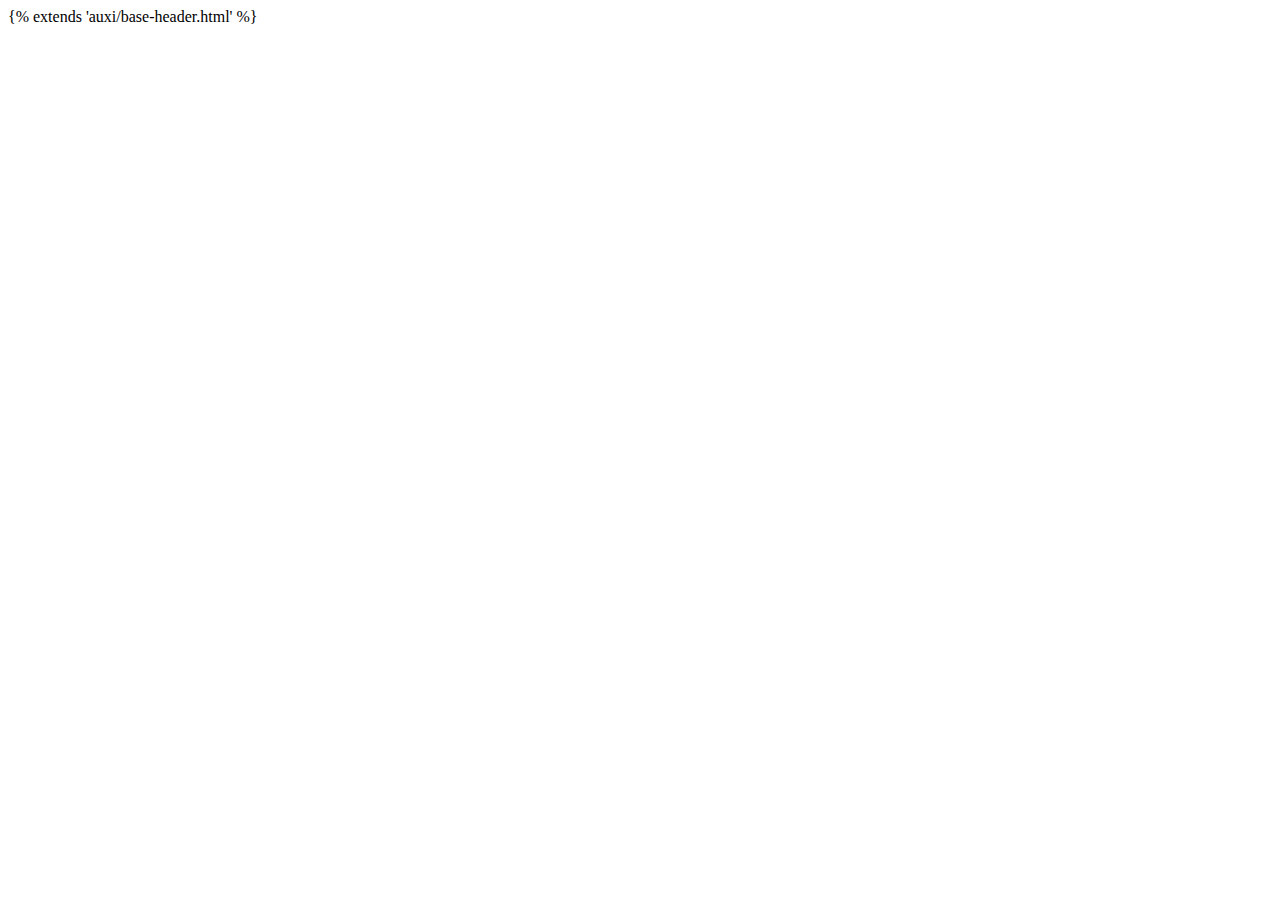
<file: AUX/HOME/aux/templates/auxi/ayuda.html>
<!DOCTYPE html>
<html lang="en">
<head>
      <meta charset="UTF-8">
      <meta http-equiv="X-UA-Compatible" content="IE=edge">
      <meta name="viewport" content="width=device-width, initial-scale=1.0">
      <title>Document</title>
</head>
<body>
      <header>
            {% extends 'auxi/base-header.html' %}
      </header>
</body>
</html>
</file>
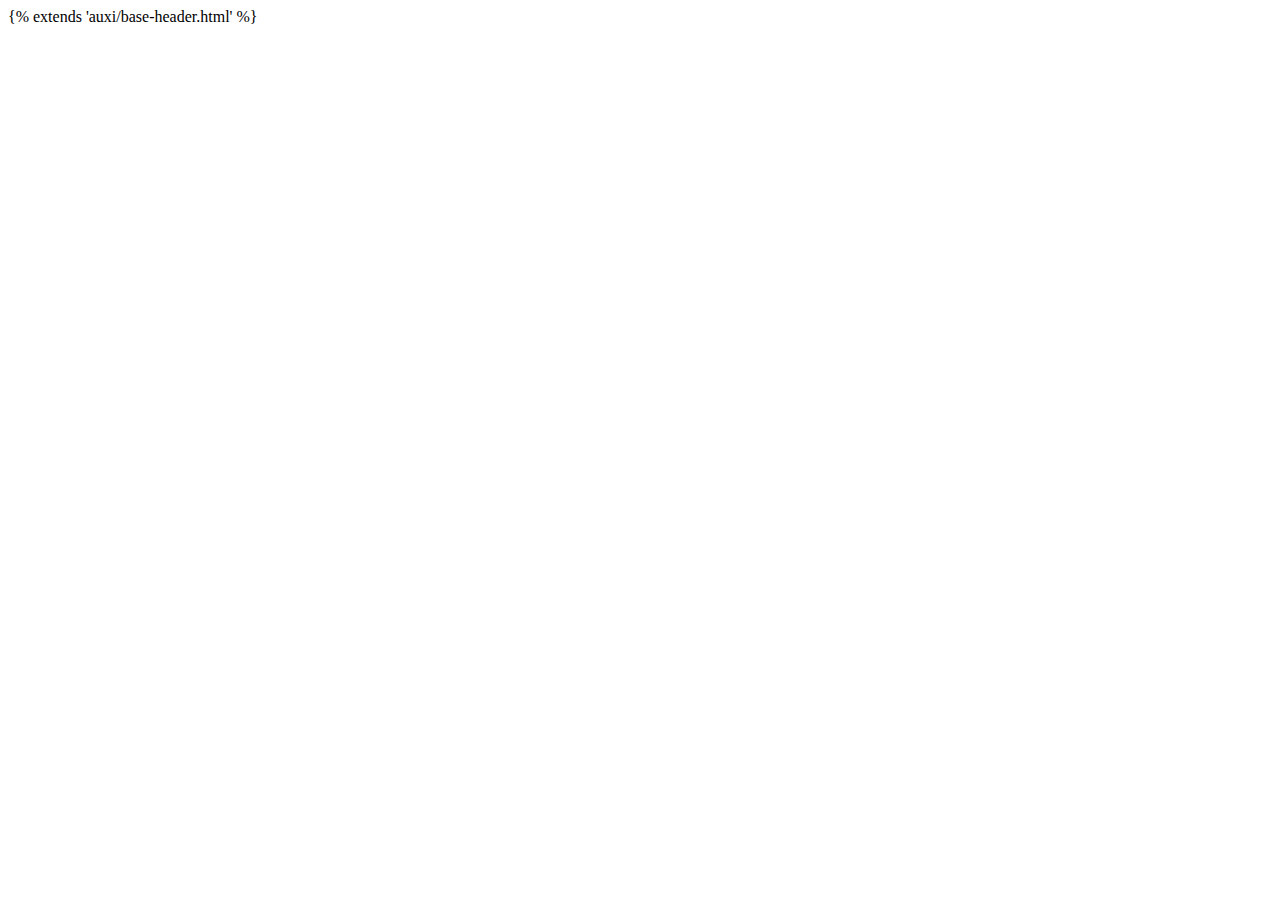
<file: AUX/HOME/aux/templates/auxi/info.html>
<!DOCTYPE html>
<html lang="en">
<head>
      <meta charset="UTF-8">
      <meta http-equiv="X-UA-Compatible" content="IE=edge">
      <meta name="viewport" content="width=device-width, initial-scale=1.0">
      <title>Info</title>
</head>
<body>
      <header>
      {% extends 'auxi/base-header.html' %}

      </header>
      <main>
      </main>
      <footer>

      </footer>
</body>
</html>
</file>
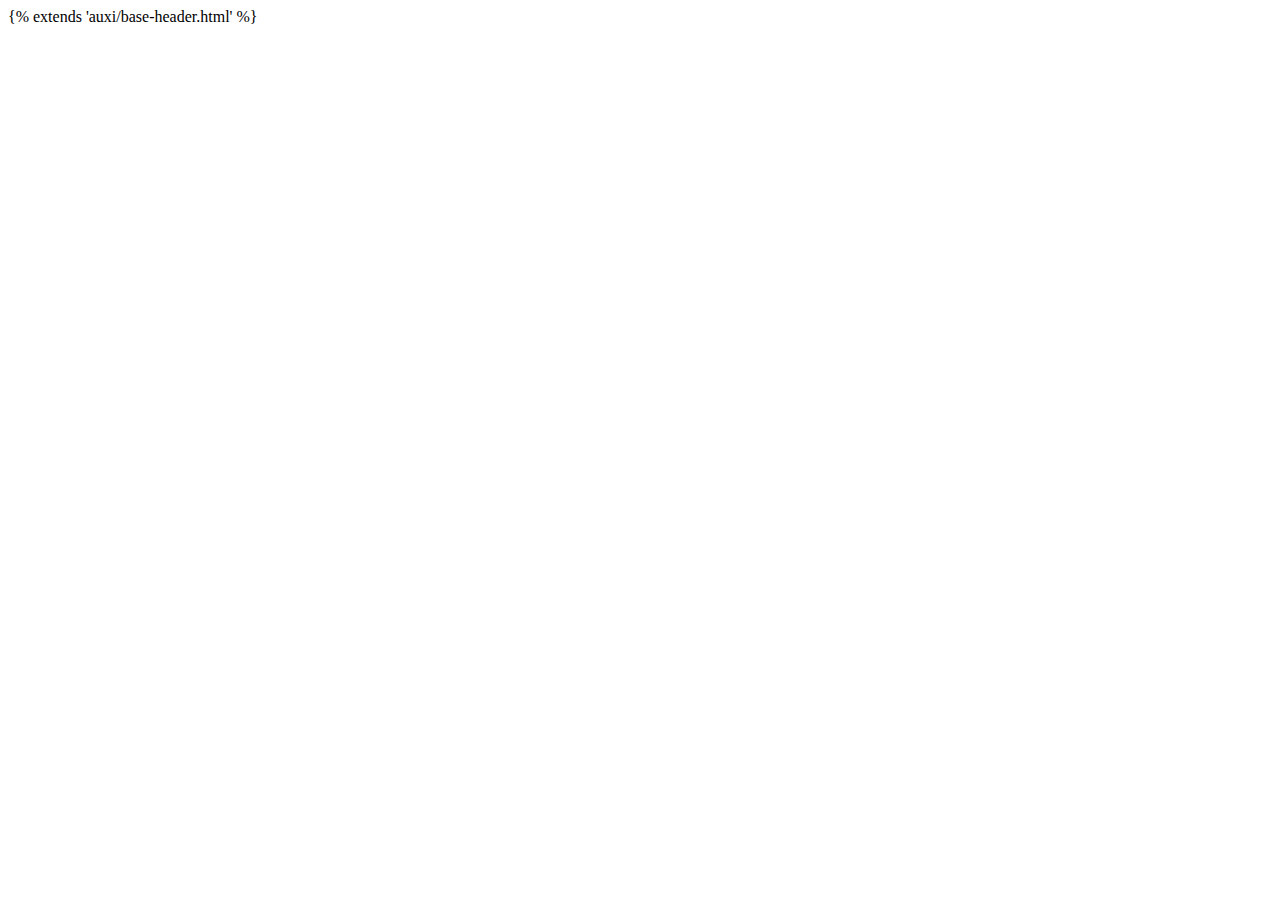
<file: AUX/HOME/aux/templates/auxi/novedad.html>
<!DOCTYPE html>
<html lang="en">
<head>
      <meta charset="UTF-8">
      <meta http-equiv="X-UA-Compatible" content="IE=edge">
      <meta name="viewport" content="width=device-width, initial-scale=1.0">
      <title>Document</title>
</head>
<body>
      <header>
            {% extends 'auxi/base-header.html' %}
      </header>
      <main></main>
</body>
</html>
</file>
